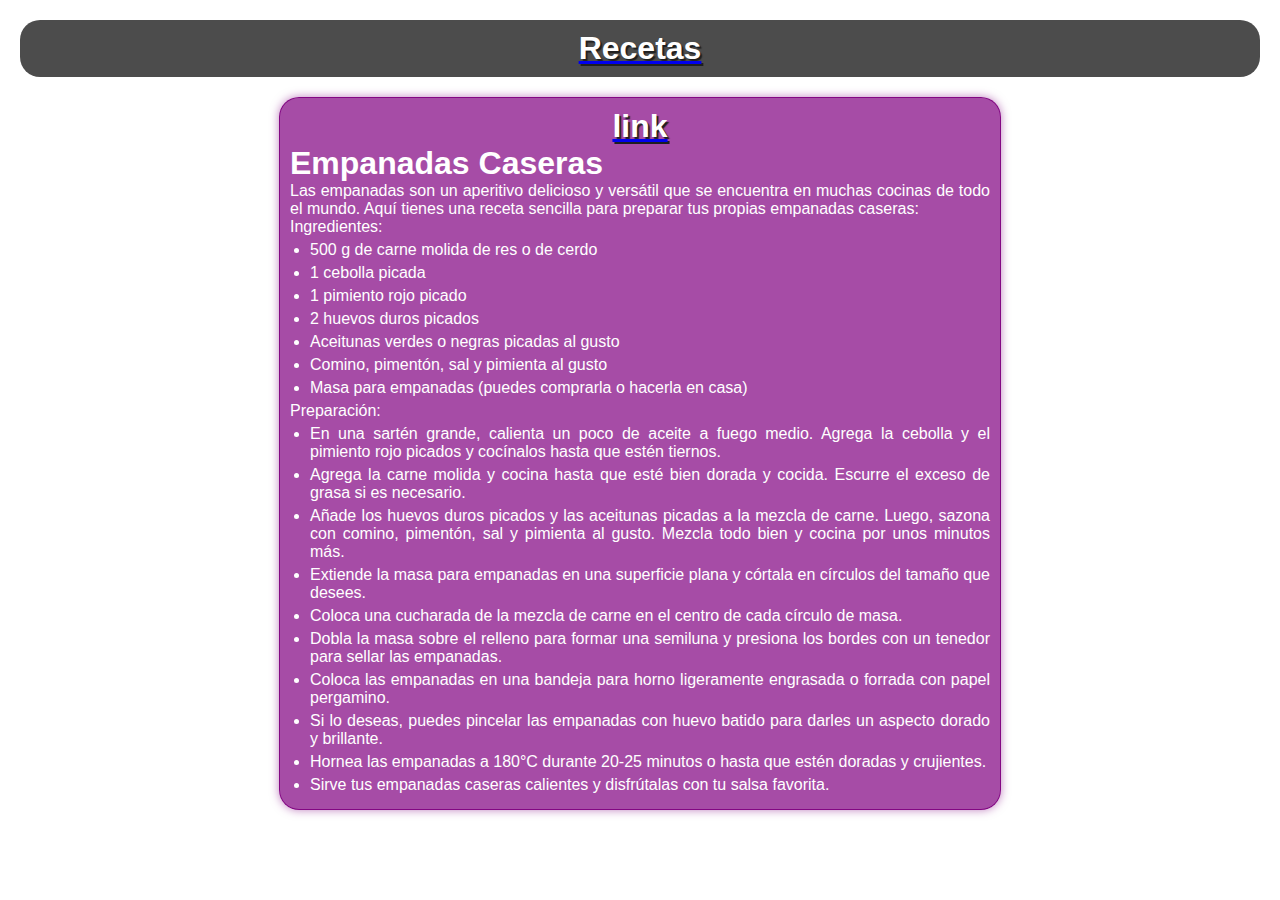
<file: empanadas.html>
<!DOCTYPE html>
<html lang="es">

<head>
    <meta charset="UTF-8">
    <meta name="viewport" content="width=device-width, initial-scale=1.0">
    <link rel="stylesheet" href="styles.css">

    <title>Empanadas</title>
   
</head>

<body class="Rec">
    <header class="RecHeader">
        <a href="index.html">
               
            <h2 class="a-recetas" href="#">Recetas</h2>
        </a>
    </header>
    <div class="recipe">
        <a href="https://www.youtube.com/watch?v=TQI3rQ3IpQE"><h2 class="a-recetas" href="#">link</h2></a>

        <h1>Empanadas Caseras</h1>
        <p>Las empanadas son un aperitivo delicioso y versátil que se encuentra en muchas cocinas de todo el mundo. Aquí tienes una receta sencilla para preparar tus propias empanadas caseras:</p>
        <p>Ingredientes:</p>
        <ul>
            <li>500 g de carne molida de res o de cerdo</li>
            <li>1 cebolla picada</li>
            <li>1 pimiento rojo picado</li>
            <li>2 huevos duros picados</li>
            <li>Aceitunas verdes o negras picadas al gusto</li>
            <li>Comino, pimentón, sal y pimienta al gusto</li>
            <li>Masa para empanadas (puedes comprarla o hacerla en casa)</li>
        </ul>
        <p>Preparación:</p>
        <ol>
            <li>En una sartén grande, calienta un poco de aceite a fuego medio. Agrega la cebolla y el pimiento rojo picados y cocínalos hasta que estén tiernos.</li>
            <li>Agrega la carne molida y cocina hasta que esté bien dorada y cocida. Escurre el exceso de grasa si es necesario.</li>
            <li>Añade los huevos duros picados y las aceitunas picadas a la mezcla de carne. Luego, sazona con comino, pimentón, sal y pimienta al gusto. Mezcla todo bien y cocina por unos minutos más.</li>
            <li>Extiende la masa para empanadas en una superficie plana y córtala en círculos del tamaño que desees.</li>
            <li>Coloca una cucharada de la mezcla de carne en el centro de cada círculo de masa.</li>
            <li>Dobla la masa sobre el relleno para formar una semiluna y presiona los bordes con un tenedor para sellar las empanadas.</li>
            <li>Coloca las empanadas en una bandeja para horno ligeramente engrasada o forrada con papel pergamino.</li>
            <li>Si lo deseas, puedes pincelar las empanadas con huevo batido para darles un aspecto dorado y brillante.</li>
            <li>Hornea las empanadas a 180°C durante 20-25 minutos o hasta que estén doradas y crujientes.</li>
            <li>Sirve tus empanadas caseras calientes y disfrútalas con tu salsa favorita.</li>
        </ol>
    </div>
    
    
</body>

</html>
</file>
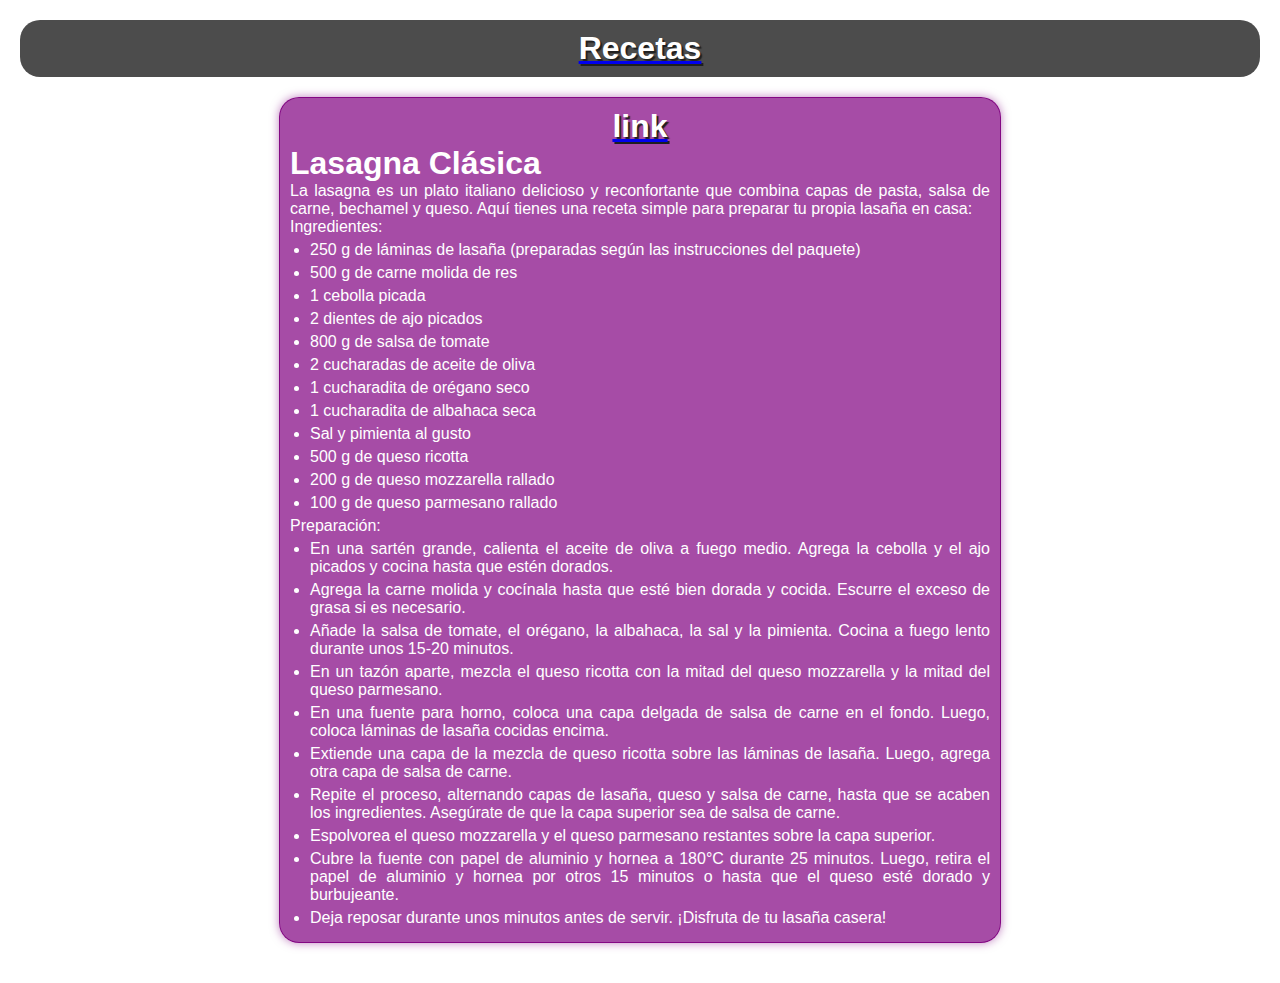
<file: lasagna.html>
<!DOCTYPE html>
<html lang="es">

<head>
    <meta charset="UTF-8">
    <meta name="viewport" content="width=device-width, initial-scale=1.0">
    <link rel="stylesheet" href="styles.css">

    <title>Lasagna</title>
   
</head>

<body class="Rec">
    <header class="RecHeader">
        <a href="index.html">
               
            <h2 class="a-recetas" href="#">Recetas</h2>
        </a>
    </header>

    <div class="recipe">
        
            <a href="https://www.youtube.com/watch?v=s_FLKOlGQ4c"><h2 class="a-recetas" href="#">link</h2></a>

        <h1>Lasagna Clásica</h1>
        <p>La lasagna es un plato italiano delicioso y reconfortante que combina capas de pasta, salsa de carne, bechamel y queso. Aquí tienes una receta simple para preparar tu propia lasaña en casa:</p>
        <p>Ingredientes:</p>
        <ul>
            <li>250 g de láminas de lasaña (preparadas según las instrucciones del paquete)</li>
            <li>500 g de carne molida de res</li>
            <li>1 cebolla picada</li>
            <li>2 dientes de ajo picados</li>
            <li>800 g de salsa de tomate</li>
            <li>2 cucharadas de aceite de oliva</li>
            <li>1 cucharadita de orégano seco</li>
            <li>1 cucharadita de albahaca seca</li>
            <li>Sal y pimienta al gusto</li>
            <li>500 g de queso ricotta</li>
            <li>200 g de queso mozzarella rallado</li>
            <li>100 g de queso parmesano rallado</li>
        </ul>
        <p>Preparación:</p>
        <ol>
            <li>En una sartén grande, calienta el aceite de oliva a fuego medio. Agrega la cebolla y el ajo picados y cocina hasta que estén dorados.</li>
            <li>Agrega la carne molida y cocínala hasta que esté bien dorada y cocida. Escurre el exceso de grasa si es necesario.</li>
            <li>Añade la salsa de tomate, el orégano, la albahaca, la sal y la pimienta. Cocina a fuego lento durante unos 15-20 minutos.</li>
            <li>En un tazón aparte, mezcla el queso ricotta con la mitad del queso mozzarella y la mitad del queso parmesano.</li>
            <li>En una fuente para horno, coloca una capa delgada de salsa de carne en el fondo. Luego, coloca láminas de lasaña cocidas encima.</li>
            <li>Extiende una capa de la mezcla de queso ricotta sobre las láminas de lasaña. Luego, agrega otra capa de salsa de carne.</li>
            <li>Repite el proceso, alternando capas de lasaña, queso y salsa de carne, hasta que se acaben los ingredientes. Asegúrate de que la capa superior sea de salsa de carne.</li>
            <li>Espolvorea el queso mozzarella y el queso parmesano restantes sobre la capa superior.</li>
            <li>Cubre la fuente con papel de aluminio y hornea a 180°C durante 25 minutos. Luego, retira el papel de aluminio y hornea por otros 15 minutos o hasta que el queso esté dorado y burbujeante.</li>
            <li>Deja reposar durante unos minutos antes de servir. ¡Disfruta de tu lasaña casera!</li>
        </ol>
    </div>
    
</body>

</html>
</file>
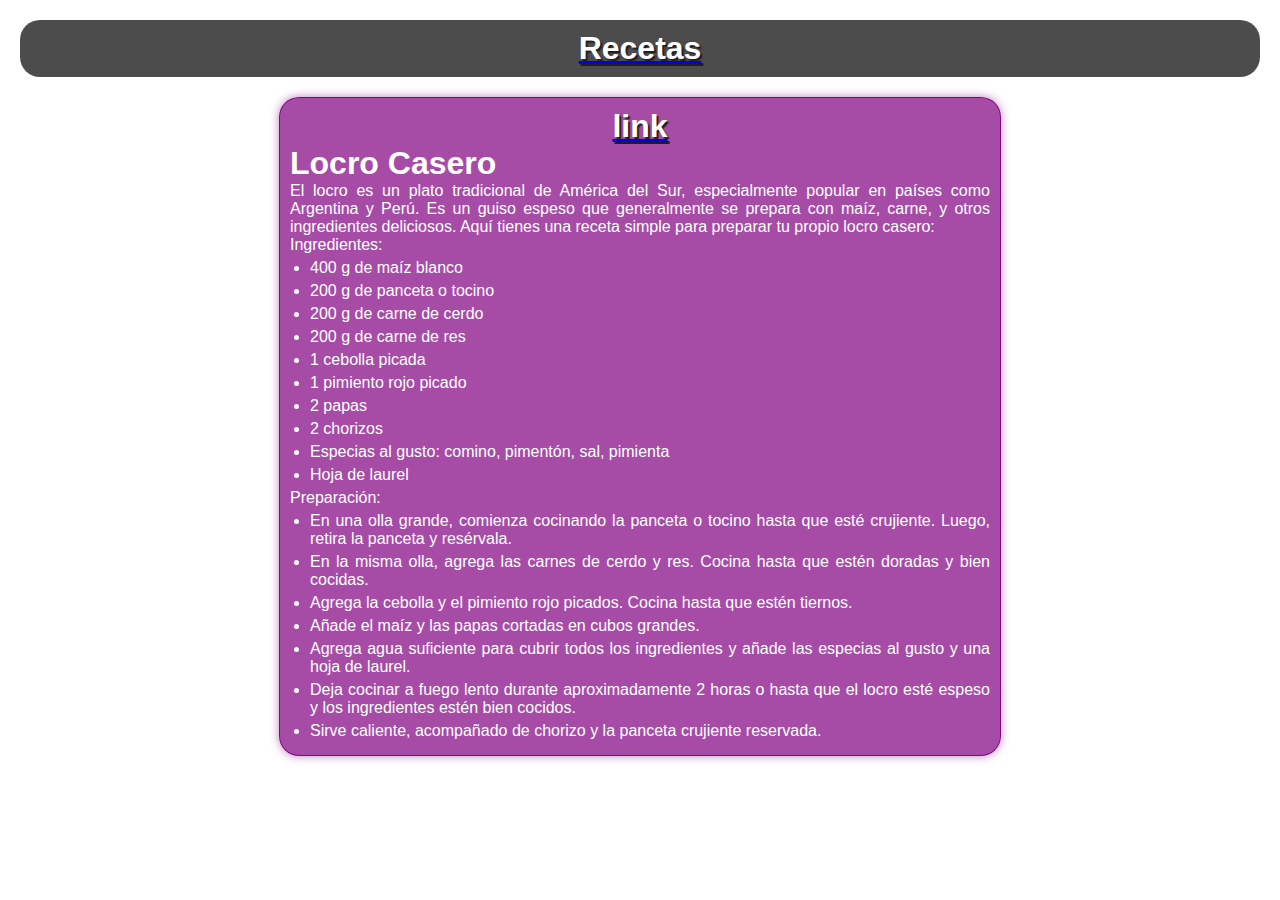
<file: locro.html>
<!DOCTYPE html>
<html lang="es">

<head>
    <meta charset="UTF-8">
    <meta name="viewport" content="width=device-width, initial-scale=1.0">
    <link rel="stylesheet" href="styles.css">

    <title>Locro</title>
   
</head>

<body class="Rec">
    <header class="RecHeader">
        <a href="index.html">
               
            <h2 class="a-recetas" href="#">Recetas</h2>
        </a>
    </header>

    <div class="recipe">
        <a href="https://www.youtube.com/watch?v=ZBlLDfIbmbw&t=1s"><h2 class="a-recetas" href="#">link</h2></a>

        <h1>Locro Casero</h1>
        <p>El locro es un plato tradicional de América del Sur, especialmente popular en países como Argentina y Perú. Es un guiso espeso que generalmente se prepara con maíz, carne, y otros ingredientes deliciosos. Aquí tienes una receta simple para preparar tu propio locro casero:</p>
        <p>Ingredientes:</p>
        <ul>
            <li>400 g de maíz blanco</li>
            <li>200 g de panceta o tocino</li>
            <li>200 g de carne de cerdo</li>
            <li>200 g de carne de res</li>
            <li>1 cebolla picada</li>
            <li>1 pimiento rojo picado</li>
            <li>2 papas</li>
            <li>2 chorizos</li>
            <li>Especias al gusto: comino, pimentón, sal, pimienta</li>
            <li>Hoja de laurel</li>
        </ul>
        <p>Preparación:</p>
        <ol>
            <li>En una olla grande, comienza cocinando la panceta o tocino hasta que esté crujiente. Luego, retira la panceta y resérvala.</li>
            <li>En la misma olla, agrega las carnes de cerdo y res. Cocina hasta que estén doradas y bien cocidas.</li>
            <li>Agrega la cebolla y el pimiento rojo picados. Cocina hasta que estén tiernos.</li>
            <li>Añade el maíz y las papas cortadas en cubos grandes.</li>
            <li>Agrega agua suficiente para cubrir todos los ingredientes y añade las especias al gusto y una hoja de laurel.</li>
            <li>Deja cocinar a fuego lento durante aproximadamente 2 horas o hasta que el locro esté espeso y los ingredientes estén bien cocidos.</li>
            <li>Sirve caliente, acompañado de chorizo y la panceta crujiente reservada.</li>
        </ol>
    </div>
    
</body>

</html>
</file>
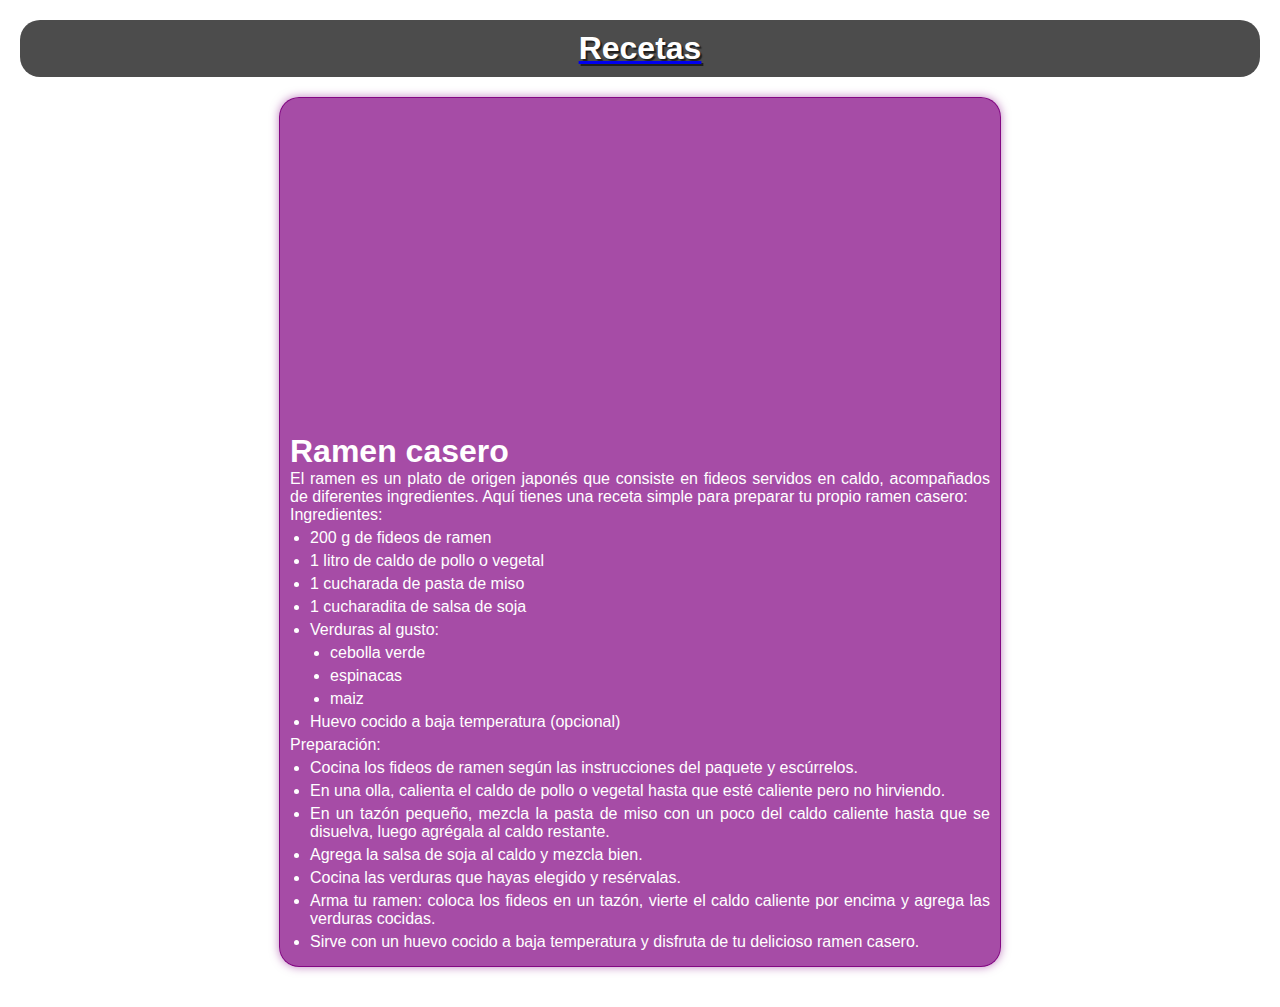
<file: ramen.html>
<!DOCTYPE html>
<html lang="es">

<head>
    <meta charset="UTF-8">
    <meta name="viewport" content="width=device-width, initial-scale=1.0">
    <link rel="stylesheet" href="styles.css">

    <title>Ramen</title>
   
</head>

<body class="Rec">
    <header class="RecHeader">
        <a href="index.html">
               
            <h2 class="a-recetas" href="#">Recetas</h2>
        </a>
    </header>

    <div class="recipe">
        <iframe width="560" height="315" src="https://www.youtube.com/embed/TMrZXI1mWiM?si=0e24FX1V3il7v_2h"
            title="YouTube video player" frameborder="0"
            allow="accelerometer; autoplay; clipboard-write; encrypted-media; gyroscope; picture-in-picture; web-share"
            allowfullscreen></iframe>
        <h1>Ramen casero</h1>
        <p>El ramen es un plato de origen japonés que consiste en fideos servidos en caldo, acompañados de diferentes
            ingredientes. Aquí tienes una receta simple para preparar tu propio ramen casero:</p>
        <p>Ingredientes:</p>
        <ul>
            <li>200 g de fideos de ramen</li>
            <li>1 litro de caldo de pollo o vegetal</li>
            <li>1 cucharada de pasta de miso</li>
            <li>1 cucharadita de salsa de soja</li>
            <li>Verduras al gusto:</li>
            <ul>
                <li>cebolla verde</li>
                <li>espinacas</li>
                <li>maiz</li>
            </ul>
            <li>Huevo cocido a baja temperatura (opcional)</li>
        </ul>
        <p>Preparación:</p>
        <ol>
            <li>Cocina los fideos de ramen según las instrucciones del paquete y escúrrelos.</li>
            <li>En una olla, calienta el caldo de pollo o vegetal hasta que esté caliente pero no hirviendo.</li>
            <li>En un tazón pequeño, mezcla la pasta de miso con un poco del caldo caliente hasta que se disuelva, luego
                agrégala al caldo restante.</li>
            <li>Agrega la salsa de soja al caldo y mezcla bien.</li>
            <li>Cocina las verduras que hayas elegido y resérvalas.</li>
            <li>Arma tu ramen: coloca los fideos en un tazón, vierte el caldo caliente por encima y agrega las verduras
                cocidas.</li>
            <li>Sirve con un huevo cocido a baja temperatura y disfruta de tu delicioso ramen casero.</li>
        </ol>
    </div>
</body>

</html>
</file>
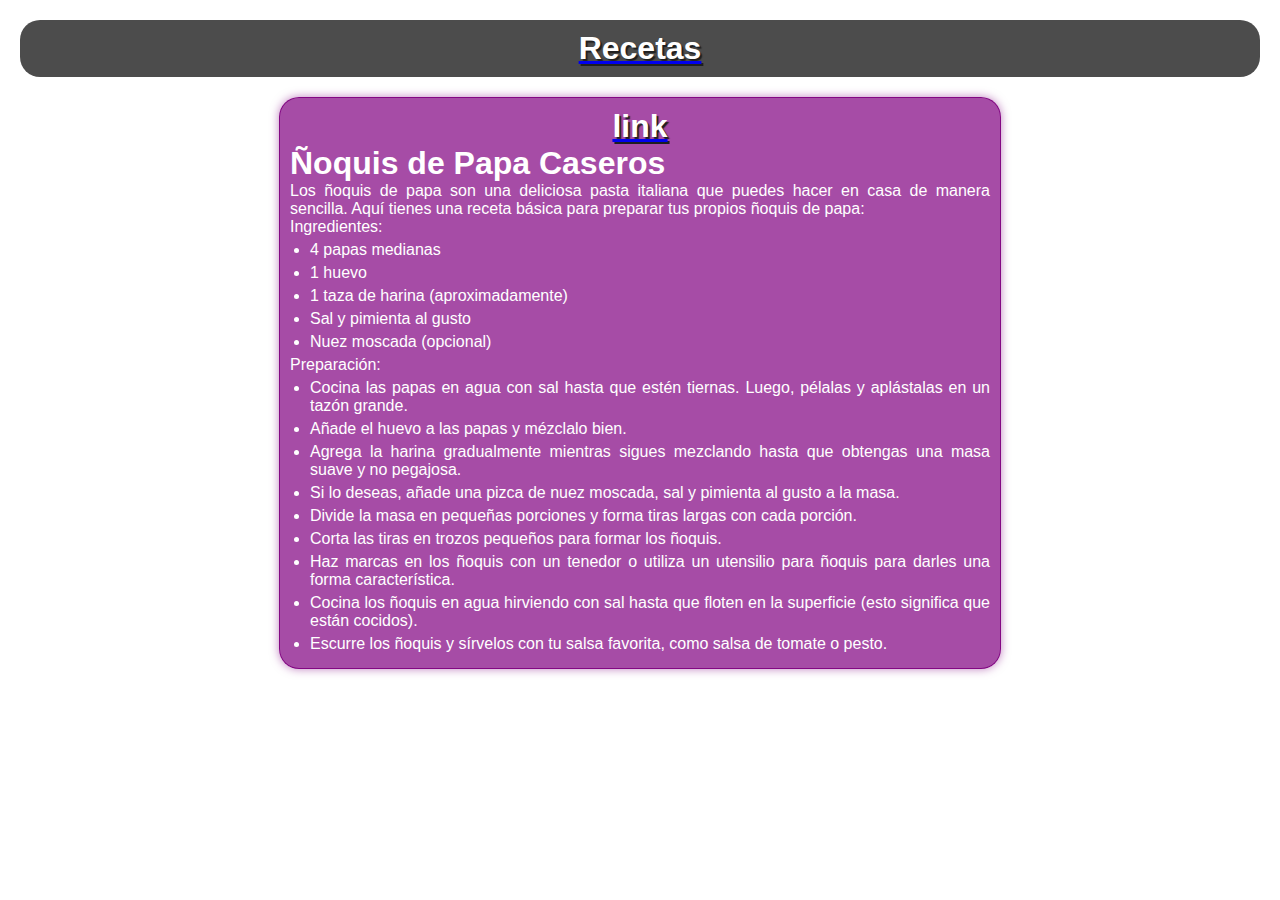
<file: ñoquis.html>
<!DOCTYPE html>
<html lang="es">

<head>
    <meta charset="UTF-8">
    <meta name="viewport" content="width=device-width, initial-scale=1.0">
    <link rel="stylesheet" href="styles.css">

    <title>Ñoquis de Papa Caseros</title>
   
</head>

<body class="Rec">
    <header class="RecHeader">
        <a href="index.html">
               
            <h2 class="a-recetas" href="#">Recetas</h2>
        </a>
    </header>
    <div class="recipe">
        <a href="https://www.youtube.com/watch?v=_nz6JzpyZ88&t=104s"><h2 class="a-recetas" href="#">link</h2></a>

        <h1>Ñoquis de Papa Caseros</h1>
        <p>Los ñoquis de papa son una deliciosa pasta italiana que puedes hacer en casa de manera sencilla. Aquí tienes una receta básica para preparar tus propios ñoquis de papa:</p>
        <p>Ingredientes:</p>
        <ul>
            <li>4 papas medianas</li>
            <li>1 huevo</li>
            <li>1 taza de harina (aproximadamente)</li>
            <li>Sal y pimienta al gusto</li>
            <li>Nuez moscada (opcional)</li>
        </ul>
        <p>Preparación:</p>
        <ol>
            <li>Cocina las papas en agua con sal hasta que estén tiernas. Luego, pélalas y aplástalas en un tazón grande.</li>
            <li>Añade el huevo a las papas y mézclalo bien.</li>
            <li>Agrega la harina gradualmente mientras sigues mezclando hasta que obtengas una masa suave y no pegajosa.</li>
            <li>Si lo deseas, añade una pizca de nuez moscada, sal y pimienta al gusto a la masa.</li>
            <li>Divide la masa en pequeñas porciones y forma tiras largas con cada porción.</li>
            <li>Corta las tiras en trozos pequeños para formar los ñoquis.</li>
            <li>Haz marcas en los ñoquis con un tenedor o utiliza un utensilio para ñoquis para darles una forma característica.</li>
            <li>Cocina los ñoquis en agua hirviendo con sal hasta que floten en la superficie (esto significa que están cocidos).</li>
            <li>Escurre los ñoquis y sírvelos con tu salsa favorita, como salsa de tomate o pesto.</li>
        </ol>
    </div>
</body>

</html>
</file>
<file: styles.css>
* {
    margin: 0;
    padding: 0;
    box-sizing: border-box;
    box-sizing: inherit;
  }
  
  body {
    font-family: Arial, sans-serif;
  }
  
  #navbar {
    position: fixed;
    top: 0;
    left: 0;
    width: 100%;
    background-color: #31064e;
    color: #fff;
    font-size: 1.5rem;
   
  }
  
  #navbar ul {
    list-style: none;
    display: flex;
    justify-content: flex-end;
    padding: 15px;
    
  }
  
  #navbar ul li {
    margin: 0 10px;
  }
  
  #navbar ul li a {
    color: #fff;
    text-decoration: none;
    
  }
  
  #navbar ul li a:hover {
   
      background: #8957e7;
      color: #31064e;
      display: block;
  padding: 0.6rem;
  border-radius: 15px;

  }
  
  #welcome-section {
    font-size: 2.2rem;
    height: 100vh;
    display: flex;
    justify-content: center;
    align-items: center;
    background-color: #333;
    color: white;
    background-image: linear-gradient(62deg, #508dca 0%, #53089e 100%);
  }

  #recetas {
    padding: 100px;
    background-color: rgb(49, 43, 65);
    display: grid;
    grid-template-columns: repeat(auto-fit, minmax(320px, 1fr));
    background-image: url(https://img.freepik.com/fotos-premium/mesa-textura-marmol-blanco-sobre-fondo-cocina-borrosa_36051-723.jpg);
    background-size: cover;
  }
  img {
    display: block;
    width: 100%;
}
  .recetas-tile {
    margin-bottom: 20px;
    padding: 20px;
    background-color: #f9f9f9;

    margin: 15px;
  }
  
  .recetas-tile h3 {
    margin-bottom: 10px;
  }
  
 
  
  #profile-link {
    color: #fff;
    text-decoration: none;
  }
  

    
  .recetas {
    background: var(--main-gray);
    box-shadow: 1px 1px 2px rgba(0, 0, 0, 0.5);
    border-radius: 15px;
    background-color: #5e58b8;
    overflow: hidden; /* Oculta cualquier contenido que exceda los límites del elemento */
  
  }
  
  .recetas-image {
    height: 100%;
    width: calc(100% + 30px); /* Aumenta el ancho en 30px para compensar los márgenes negativos */
    object-fit: cover;
    border-radius: 15px;
    margin-top: -15px; /* Margen negativo en la parte superior para mostrar el borde */
    margin-bottom: -15px; /* Margen negativo en la parte inferior para mostrar el borde */
    margin-left: -15px; /* Margen negativo en los costados para ocultar el borde */
    margin-right: -15px; /* Margen negativo en los costados para ocultar el borde */
  }
   
  .a-recetas {
    color: white;
    display: flex;
    justify-content: center;
    align-items: center;
    font-size: 2rem;
    text-shadow: 2px 2px 1px #1f1f1f;
    transition: transform 0.3s ease-out;
  }
  
.a-recetas:hover {
  /* Estilos para el hover */
  color: #31064e; /* Cambia el color del texto en el hover */
  cursor: pointer; /* Cambia el cursor al pasar sobre el elemento */
  /* Otros estilos adicionales para el hover */
  transform: translateY(8px);
  
}


footer {
    background-color: #31064e;
    color: #fff;
    padding: 20px;
    text-align: center;
    
  }
  .footer-items{
    margin: 20px;
  
  }


  .Rec {
    font-family: Arial, sans-serif;
    background-image: url(https://fondosmil.com/fondo/35733.jpg);
    background-attachment: fixed; /* Fija la imagen de fondo */

    background-size: cover;
    background-repeat: no-repeat;
    background-attachment: fixed;
    color: white;
    margin: 0;
    padding: 20px;
}

.recipe {
  text-align: justify;
  margin: 20px auto;
  padding: 10px;
  background-color: rgba(128, 0, 128, 0.7);
  border: 1px solid rgba(128, 0, 128, 0.9);
  box-shadow: 0 0 10px rgba(128, 0, 128, 0.5);
  max-width: 700px;
  border-radius: 20px;
}

.recipe p {
  color: #ffffff;
}

.recipe ul,
.recipe ol {
  color: #ffffff;
  list-style: disc;
  margin-left: 20px;
}

.recipe li {
  margin: 5px 0;
}

.recipe iframe {
  display: block;
  margin: 0 auto 10px;
  max-width: 100%;
  border-radius: 20px;
}
.RecHeader {
  background-color: rgba(0, 0, 0, 0.7);
  padding: 10px 0;
  text-align: center;
  color: white;
  border-radius: 20px;
}
/*++++++++++++++++++++++++++++++++++++++++++++++++++++++++++++++++++++++++++++++++++++++++++++++++++++
++++++++++++++++++++++++++++++++++++++++++++++++++++++++++++++++++++++++++++++++++++++++++++++++++++
++++++++++++++++++++++++++++++++++++++++++++++++++++++++++++++++++++++++++++++++++++++++++++++++++++
++++++=-       -++++++-        ++++-         -=++++++=-      -=+++++=-       -+++-     =+-    =+++++
+++++-           =++++         =+++-            =+++            +++=           =+=     -+     =+++++
++++=      =      =++=         -+++-      -     -++-     ==     -++     -+-     ++      =     ++++++
++++-     -+-     =++-          +++-     -+      ++      ++      +=     -+-     =+-          -++++++
++++-     -+-     =++     -     +++-     -+      ++      ++      +=     -+-     =+=          +++++++
++++-     -++++++++++     =     =++-      -     =++      ++      +=     -+-     =++         -+++++++
++++-     --      =+=     =-    -++-           =+++      ++      +=     -+-     =++         -+++++++
++++-     --      =+-     +-     ++-      -      ++      ++      +=     -+-     =++          =++++++
++++-     -+-     =+-     =-     =+-     -+      =+      ++      +=     -+-     =+=          -++++++
++++-     -+-     =+             =+-     -+      =+      ++      +=     -+-     =+-     -     ++++++
++++-     -+-     =+             -+-     -+      =+-     ++     -+=     -+-     =+      =     =+++++
++++=             ==      +=      +-             =+=     --     =++      =      +=     -+      +++++
+++++=            =-     -++      =-            -+++=          =++++-         -++-     -+-     =++++
+++++++=----=+=---==-----=++=-----+=---------===++++++=------=+++++++==------=+++=-----+++=----=++++
++++++++++++++++++++++++++++++++++++++++++++++++++++++++++++++++++++++++++++++++++++++++++++++++++++
++++++++++++++++++++++++++++++++++++++++++++++++++++++++++++++++++++++++++++++++++++++++++++++++++++*/




@media screen and (max-width: 990px) and (min-width: 768px), (min-width: 1200px){
  #navbar {
    background-color: #31064e;
  }
  
  .project-tile {
    font-size: 14vw;
  }

  .Rec {
    font-family: Arial, sans-serif;
    background-image: url(https://fondosmil.com/fondo/35733.jpg);
    background-attachment: fixed; /* Fija la imagen de fondo */

    background-size: cover;
    background-repeat: no-repeat;
    background-attachment: fixed;
    color: white;
    margin: 0;
    padding: 20px;
}

  
}

form {
  max-width: 500px;
  margin: 0px auto;
  padding: 20px; /* Reducí el espacio de relleno para que no sea excesivo */
  background-color: rgb(126, 3, 226);
  border-radius: 20px;
  opacity: 0.7;
  color: white;
  display: flex;
  flex-direction: column;
  align-items: center;
   /* Cambié "align-items" a "center" para centrar los elementos */
}

form:hover {
  opacity: 0.9;
  filter: contrast(120%);
}

label {
  margin: 10px;
  font-weight: bold;
}

textarea {
  margin: 10px;
  font-family: inherit;
  font-size: inherit;
  line-height: inherit;
  width: 100%;
  max-height: 120px;
  overflow-y: auto;
  resize: none; /* Evita que se pueda redimensionar horizontalmente */
}

.input-textarea {
  width: 100%; /* Usé porcentaje para que el textarea ocupe todo el ancho disponible */
  padding: 0.625rem;
  resize: vertical;
}



#formulario-receta {
  font-size: auto;
  height: 100vh;
  display: flex;
  justify-content: center;
  align-items: center;
  background-color: #333;
  color: white;
  background-image: linear-gradient(62deg, #508dca 0%, #53089e 100%);
}
</file>
